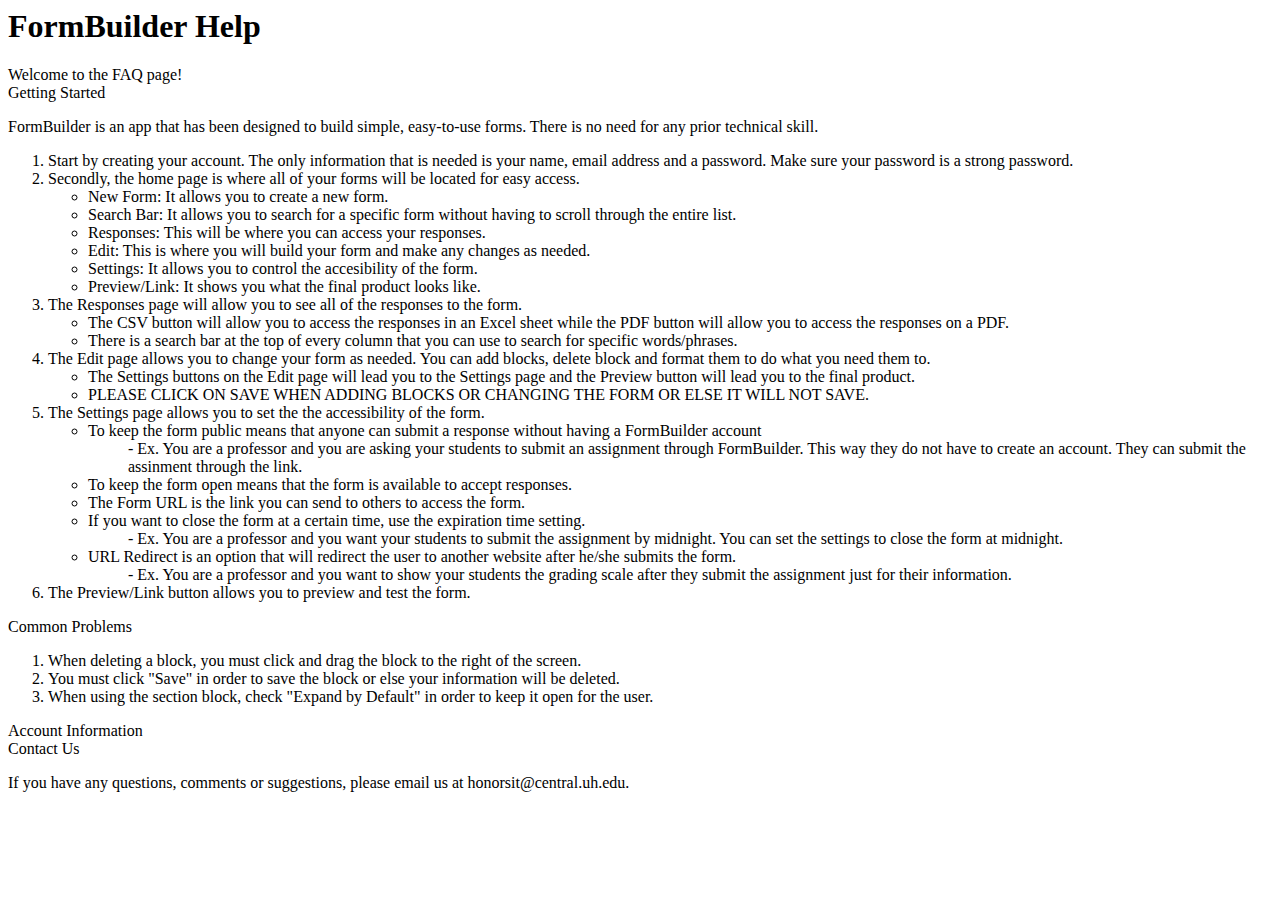
<file: www/partials/help.html>
<div class="container">
    <div class="row">
        <h1>FormBuilder Help</h1>
    </div>
    <div>
        Welcome to the FAQ page!
    <div>
    <div>
    <header>Getting Started</header>
    <body>    
        <p>
            FormBuilder is an app that has been designed to build simple, easy-to-use forms. There is no need for any prior technical                   skill.
            <ol>
                <li>Start by creating your account. The only information that is needed is your name, email address and a password.                       Make sure your password is a strong password.</li>
                <li>Secondly, the home page is where all of your forms will be located for easy access.
                    <ul>
                        <li>New Form: It allows you to create a new form.</li>
                        <li>Search Bar: It allows you to search for a specific form without having to scroll through the entire list.</li>
                        <li>Responses: This will be where you can access your responses.</li>
                        <li>Edit: This is where you will build your form and make any changes as needed.</li>
                        <li>Settings: It allows you to control the accesibility of the form.</li>
                        <li>Preview/Link: It shows you what the final product looks like.</li>
                    </ul></li>
                <li>The Responses page will allow you to see all of the responses to the form.
                    <ul>
                        <li>The CSV button will allow you to access the responses in an Excel sheet while the PDF button will allow you to                               access the responses on a PDF.</li>
                        <li>There is a search bar at the top of every column that you can use to search for specific words/phrases.</li>                         </ul></li>
                <li>The Edit page allows you to change your form as needed. You can add blocks, delete block and format them to do what you                     need them to.
                    <ul>
                        <li>The Settings buttons on the Edit page will lead you to the Settings page and the Preview button will lead you to                             the final product.</li>
                        <li>PLEASE CLICK ON SAVE WHEN ADDING BLOCKS OR CHANGING THE FORM OR ELSE IT WILL NOT SAVE.</li>
                    </ul></li>
                <li>The Settings page allows you to set the the accessibility of the form.
                    <ul>
                        <li>To keep the form public means that anyone can submit a response without having a FormBuilder account</li>
                        <dd>- Ex. You are a professor and you are asking your students to submit an assignment through FormBuilder. This way                             they do not have to create an account. They can submit the assinment through the link.</dd>
                        <li>To keep the form open means that the form is available to accept responses.</li>
                        <li>The Form URL is the link you can send to others to access the form.</li>
                        <li>If you want to close the form at a certain time, use the expiration time setting.</li>
                        <dd>- Ex. You are a professor and you want your students to submit the assignment by midnight. You can set the                                   settings to close the form at midnight.</dd>
                        <li>URL Redirect is an option that will redirect the user to another website after he/she submits the form.</li>
                        <dd>- Ex. You are a professor and you want to show your students the grading scale after they submit the assignment                               just for their information.</dd>
                    </ul></li>
                <li>The Preview/Link button allows you to preview and test the form.</li>
            </ol>
        </p>
    </body>
    <div>
        Common Problems
            <p>
                <ol>
                    <li>When deleting a block, you must click and drag the block to the right of the screen.</li>
                    <li>You must click "Save" in order to save the block or else your information will be deleted.</li>
                    <li>When using the section block, check "Expand by Default" in order to keep it open for the user.</li>
                </ol>
            </p>
    <div>
        Account Information
    <div>
        Contact Us
        <p>
            If you have any questions, comments or suggestions, please email us at honorsit@central.uh.edu.
        </p>
        
    </div>
</div>
</file>
